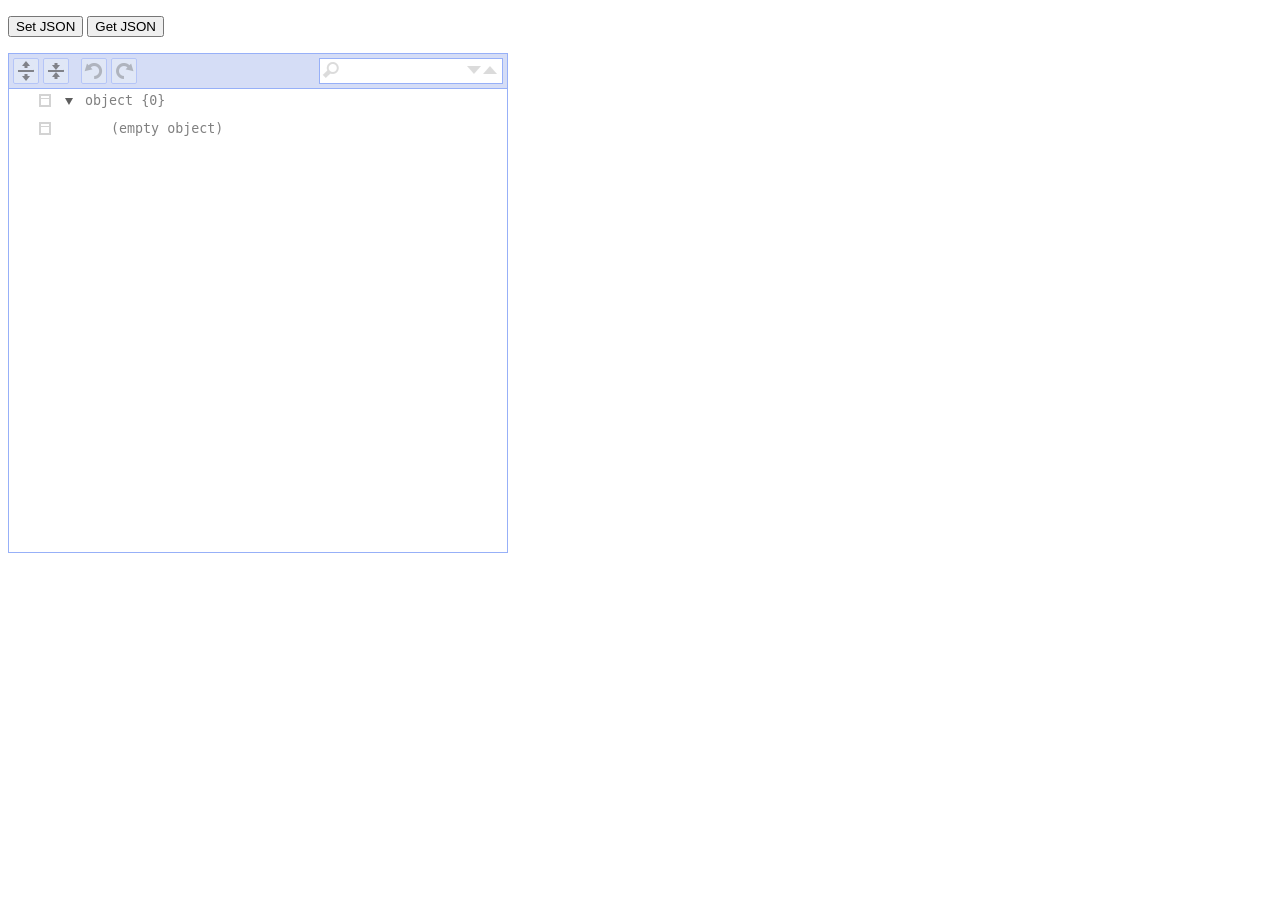
<file: nodejs/node_modules/jsoneditor/examples/01_basic_usage.html>
<!DOCTYPE HTML>
<html>
<head>
  <link rel="stylesheet" type="text/css" href="../jsoneditor.css">
  <script type="text/javascript" src="../jsoneditor.js"></script>
  <style type="text/css">
    #jsoneditor {
      width: 500px;
      height: 500px;
    }
  </style>
</head>
<body>
<p>
  <button id="setJSON">Set JSON</button>
  <button id="getJSON">Get JSON</button>
</p>
<div id="jsoneditor"></div>

<script type="text/javascript" >
  // create the editor
  var container = document.getElementById('jsoneditor');
  var editor = new jsoneditor.JSONEditor(container);

  // set json
  document.getElementById('setJSON').onclick = function () {
    var json = {
      'array': [1, 2, 3],
      'boolean': true,
      'null': null,
      'number': 123,
      'object': {'a': 'b', 'c': 'd'},
      'string': 'Hello World'
    };
    editor.set(json);
  };

  // get json
  document.getElementById('getJSON').onclick = function () {
    var json = editor.get();
    alert(JSON.stringify(json, null, 2));
  };
</script>
</body>
</html>
</file>
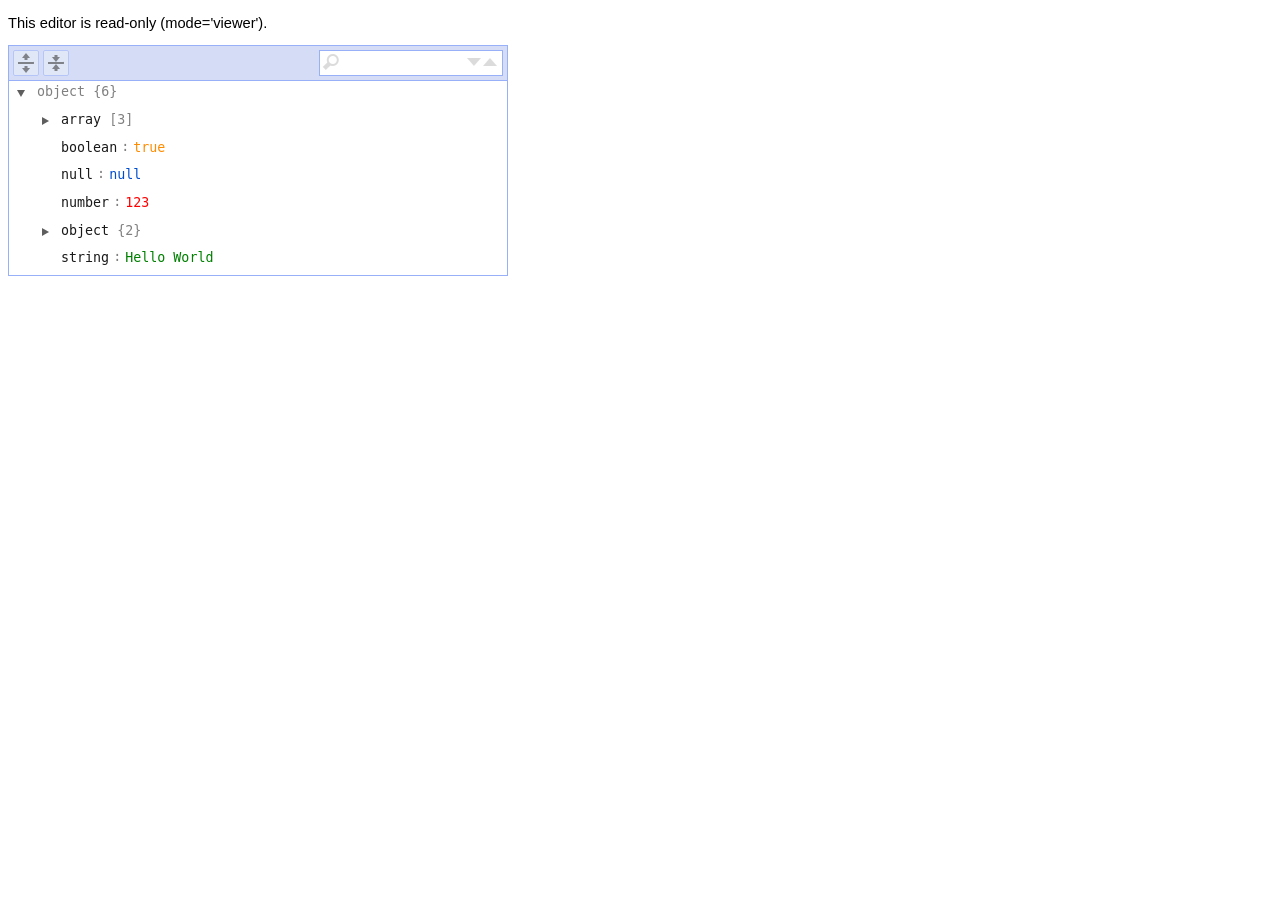
<file: nodejs/node_modules/jsoneditor/examples/02_viewer.html>
<!DOCTYPE HTML>
<html>
<head>
  <link rel="stylesheet" type="text/css" href="../jsoneditor.css">
  <script type="text/javascript" src="../jsoneditor.js"></script>
  <style type="text/css">
    body {
      font: 11pt arial;
    }
    #jsoneditor {
      width: 500px;
    }
  </style>
</head>
<body>
<p>
  This editor is read-only (mode='viewer').
</p>
<div id="jsoneditor"></div>

<script type="text/javascript" >
  var container = document.getElementById('jsoneditor');

  var options = {
    mode: 'view'
  };

  var json = {
    'array': [1, 2, 3],
    'boolean': true,
    'null': null,
    'number': 123,
    'object': {'a': 'b', 'c': 'd'},
    'string': 'Hello World'
  };

  var editor = new jsoneditor.JSONEditor(container, options, json);
</script>
</body>
</html>
</file>
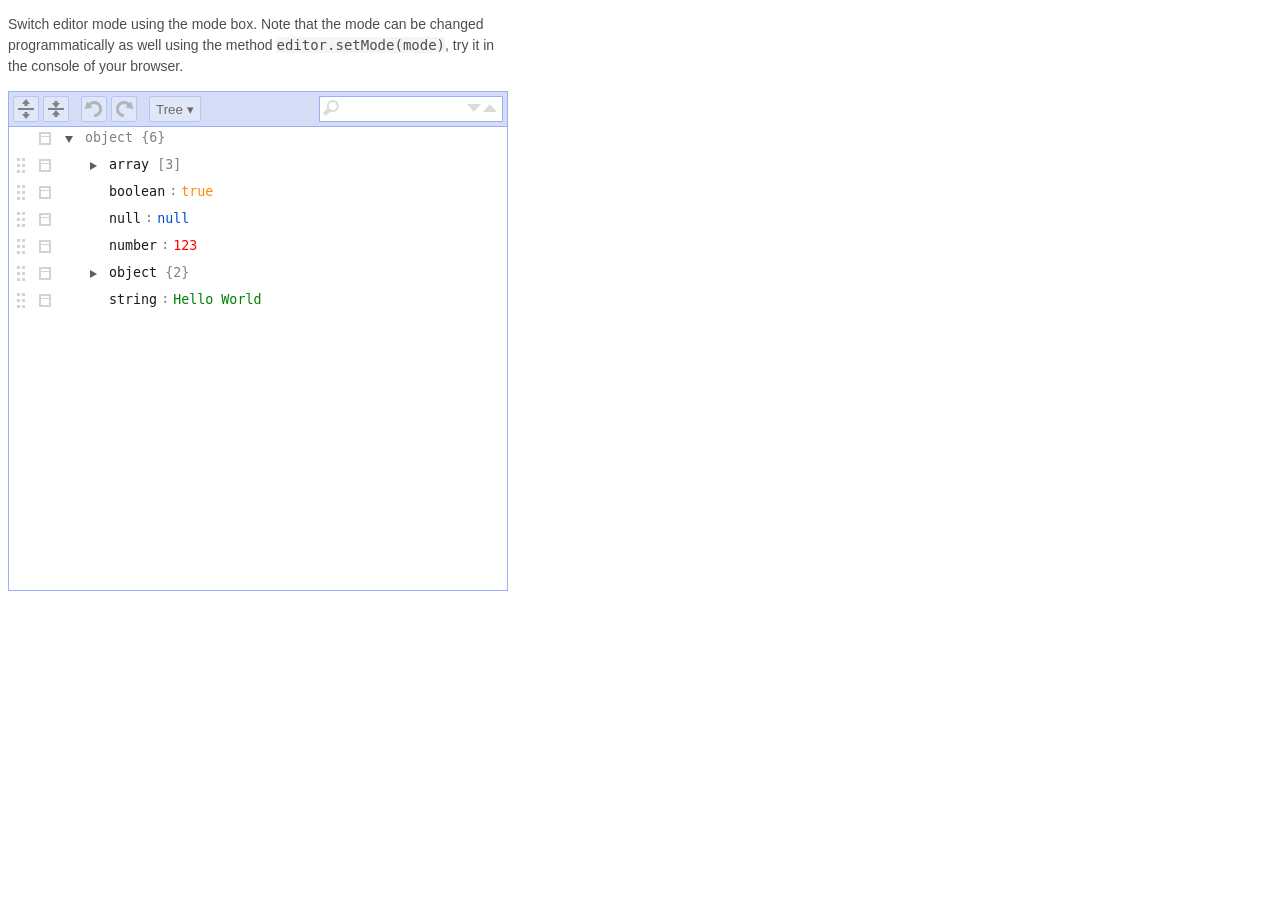
<file: nodejs/node_modules/jsoneditor/examples/03_switch_mode.html>
<!DOCTYPE HTML>
<html>
<head>
  <meta http-equiv="Content-Type" content="text/html;charset=utf-8">

  <!-- jsoneditor -->
  <link rel="stylesheet" type="text/css" href="../jsoneditor.css">
  <script type="text/javascript" src="../jsoneditor.js"></script>

  <!-- ace code editor -->
  <script type="text/javascript" src="../lib/ace/ace.js"></script>
  <script type="text/javascript" src="../lib/ace/mode-json.js"></script>
  <script type="text/javascript" src="../lib/ace/theme-textmate.js"></script>
  <script type="text/javascript" src="../lib/ace/theme-jsoneditor.js"></script>

  <!-- json lint -->
  <script type="text/javascript" src="../lib/jsonlint/jsonlint.js"></script>

  <style type="text/css">
    body {
      font: 10.5pt arial;
      color: #4d4d4d;
      line-height: 150%;
      width: 500px;
    }

    code {
      background-color: #f5f5f5;
    }

    #jsoneditor {
      width: 500px;
      height: 500px;
    }
  </style>
</head>
<body>

<p>
  Switch editor mode using the mode box.
  Note that the mode can be changed programmatically as well using the method
  <code>editor.setMode(mode)</code>, try it in the console of your browser.
</p>

<div id="jsoneditor"></div>

<script type="text/javascript" >
  var container = document.getElementById('jsoneditor');

  var options = {
    mode: 'tree',
    modes: ['code', 'form', 'text', 'tree', 'view'], // allowed modes
    error: function (err) {
      alert(err.toString());
    }
  };

  var json = {
    "array": [1, 2, 3],
    "boolean": true,
    "null": null,
    "number": 123,
    "object": {"a": "b", "c": "d"},
    "string": "Hello World"
  };

  var editor = new jsoneditor.JSONEditor(container, options, json);
</script>
</body>
</html>
</file>
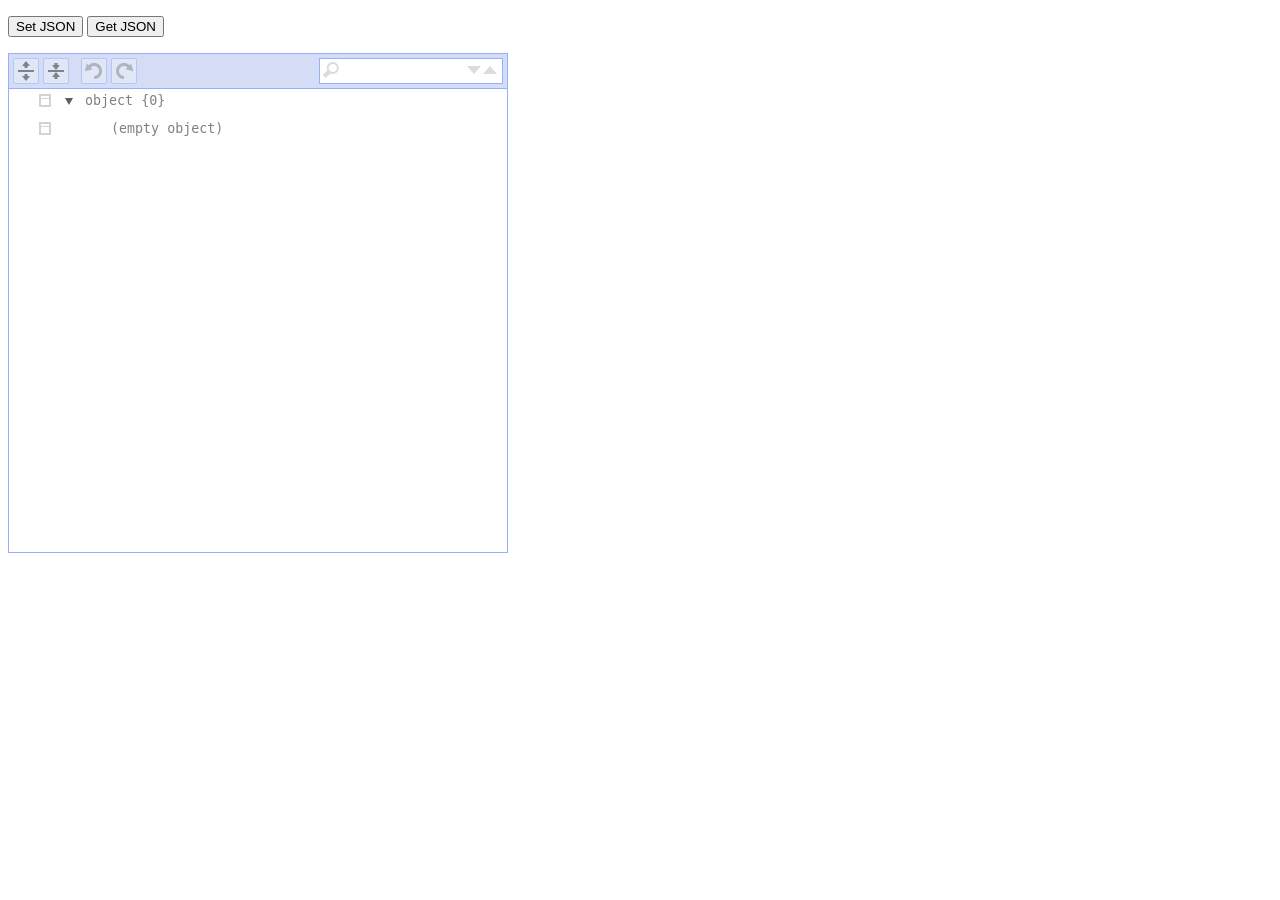
<file: nodejs/node_modules/jsoneditor/examples/requirejs_demo/requirejs_demo.html>
<!DOCTYPE HTML>
<html>
<head>
  <style type="text/css">
    #jsoneditor {
      width: 500px;
      height: 500px;
    }
  </style>
  <script data-main="scripts/main" src="scripts/require.js"></script>
</head>
<body>
<p>
  <button id="setJSON">Set JSON</button>
  <button id="getJSON">Get JSON</button>
</p>
<div id="jsoneditor"></div>
</body>
</html>
</file>
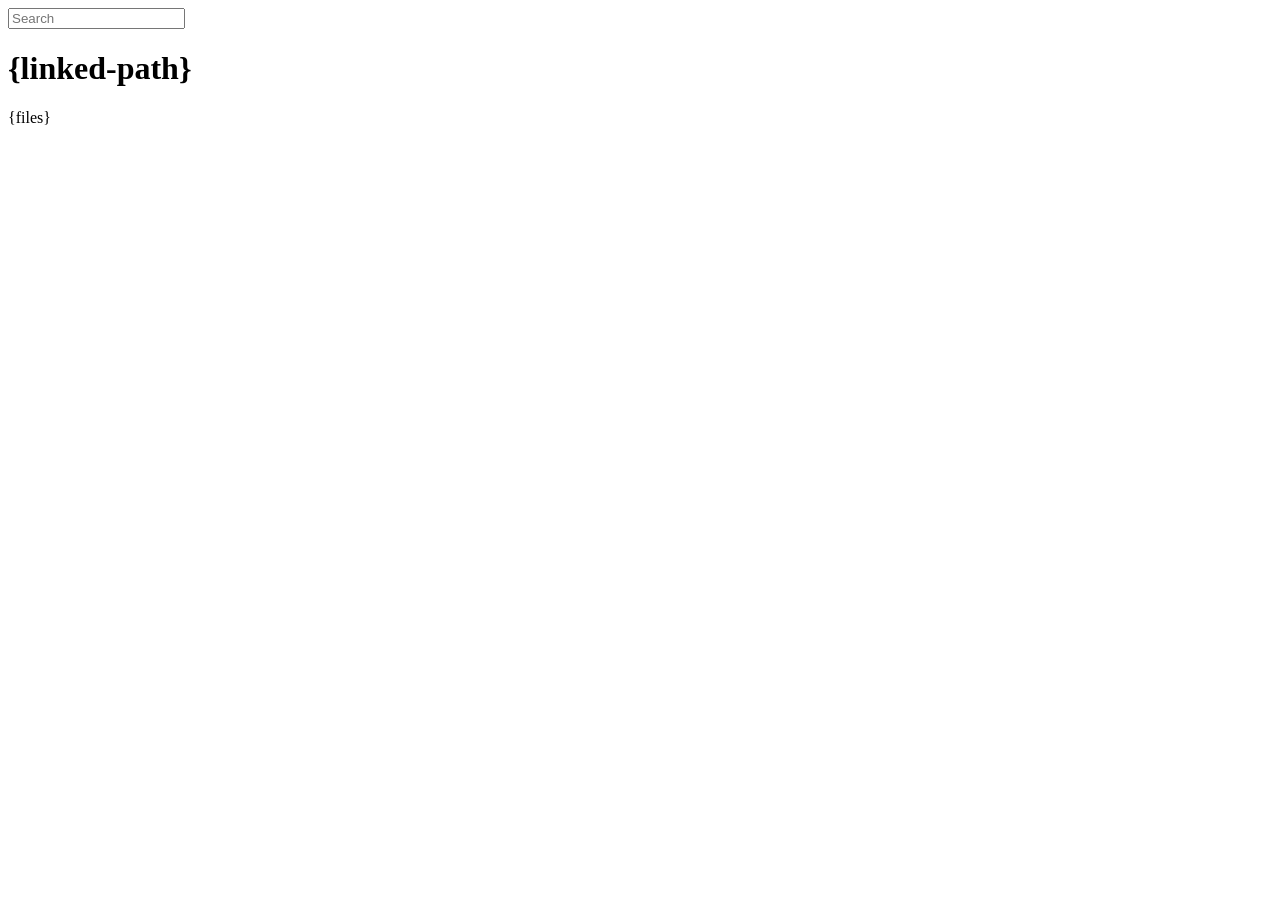
<file: nodejs/node_modules/express/node_modules/connect/lib/public/directory.html>
<!DOCTYPE html>
<html>
  <head>
    <meta charset='utf-8'> 
    <meta name="viewport" content="width=device-width, initial-scale=1.0, maximum-scale=1.0, user-scalable=no" />
    <title>listing directory {directory}</title>
    <style>{style}</style>
    <script>
      function $(id){
        var el = 'string' == typeof id
          ? document.getElementById(id)
          : id;

        el.on = function(event, fn){
          if ('content loaded' == event) {
            event = window.attachEvent ? "load" : "DOMContentLoaded";
          }
          el.addEventListener
            ? el.addEventListener(event, fn, false)
            : el.attachEvent("on" + event, fn);
        };

        el.all = function(selector){
          return $(el.querySelectorAll(selector));
        };

        el.each = function(fn){
          for (var i = 0, len = el.length; i < len; ++i) {
            fn($(el[i]), i);
          }
        };

        el.getClasses = function(){
          return this.getAttribute('class').split(/\s+/);
        };

        el.addClass = function(name){
          var classes = this.getAttribute('class');
          el.setAttribute('class', classes
            ? classes + ' ' + name
            : name);
        };

        el.removeClass = function(name){
          var classes = this.getClasses().filter(function(curr){
            return curr != name;
          });
          this.setAttribute('class', classes.join(' '));
        };

        return el;
      }

      function search() {
        var str = $('search').value
          , links = $('files').all('a');

        links.each(function(link){
          var text = link.textContent;

          if ('..' == text) return;
          if (str.length && ~text.indexOf(str)) {
            link.addClass('highlight');
          } else {
            link.removeClass('highlight');
          }
        });
      }

      $(window).on('content loaded', function(){
        $('search').on('keyup', search);
      });
    </script>
  </head>
  <body class="directory">
    <input id="search" type="text" placeholder="Search" autocomplete="off" />
    <div id="wrapper">
      <h1>{linked-path}</h1>
      {files}
    </div>
  </body>
</html>
</file>
<file: nodejs/node_modules/jsoneditor/jsoneditor.css>
.jsoneditor .field,
.jsoneditor .value,
.jsoneditor .readonly {
  border: 1px solid transparent;
  min-height: 16px;
  min-width: 32px;
  padding: 2px;
  margin: 1px;
  word-wrap: break-word;
  float: left;
}

/* adjust margin of p elements inside editable divs, needed for Opera, IE */
.jsoneditor .field p,
.jsoneditor .value p {
  margin: 0;
}

.jsoneditor .value {
  word-break: break-word;
}

.jsoneditor .readonly {
  min-width: 16px;
  color: gray;
}

.jsoneditor .empty {
  border-color: lightgray;
  border-style: dashed;
  border-radius: 2px;
}

.jsoneditor .field.empty {
  background-image: url('img/jsoneditor-icons.png');
  background-position: 0 -144px;
}

.jsoneditor .value.empty {
  background-image: url('img/jsoneditor-icons.png');
  background-position: -48px -144px;
}

.jsoneditor .value.url {
  color: green;
  text-decoration: underline;
}

.jsoneditor a.value.url:hover,
.jsoneditor a.value.url:focus {
  color: red;
}

.jsoneditor .separator {
  padding: 3px 0;
  vertical-align: top;
  color: gray;
}

.jsoneditor .field[contenteditable=true]:focus,
.jsoneditor .field[contenteditable=true]:hover,
.jsoneditor .value[contenteditable=true]:focus,
.jsoneditor .value[contenteditable=true]:hover,
.jsoneditor .field.highlight,
.jsoneditor .value.highlight {
  background-color: #FFFFAB;
  border: 1px solid yellow;
  border-radius: 2px;
}

.jsoneditor .field.highlight-active,
.jsoneditor .field.highlight-active:focus,
.jsoneditor .field.highlight-active:hover,
.jsoneditor .value.highlight-active,
.jsoneditor .value.highlight-active:focus,
.jsoneditor .value.highlight-active:hover {
  background-color: #ffee00;
  border: 1px solid #ffc700;
  border-radius: 2px;
}

.jsoneditor div.tree button {
  width: 24px;
  height: 24px;
  padding: 0;
  margin: 0;
  border: none;
  cursor: pointer;
  background: transparent url('img/jsoneditor-icons.png');
}

.jsoneditor div.tree button.collapsed {
  background-position: 0 -48px;
}

.jsoneditor div.tree button.expanded {
  background-position: 0 -72px;
}

.jsoneditor div.tree button.contextmenu {
  background-position: -48px -72px;
}

.jsoneditor div.tree button.contextmenu:hover,
.jsoneditor div.tree button.contextmenu:focus,
.jsoneditor div.tree button.contextmenu.selected {
  background-position: -48px -48px;
}

.jsoneditor div.tree *:focus {
  outline: none;
}

.jsoneditor div.tree button:focus {
  /* TODO: nice outline for buttons with focus
  outline: #97B0F8 solid 2px;
  box-shadow: 0 0 8px #97B0F8;
  */
  background-color: #f5f5f5;
  outline: #e5e5e5 solid 1px;
}

.jsoneditor div.tree button.invisible {
  visibility: hidden;
  background: none;
}

.jsoneditor {
  color: #1A1A1A;
  border: 1px solid #97B0F8;
  -moz-box-sizing: border-box;
  -webkit-box-sizing: border-box;
  box-sizing: border-box;

  width: 100%;
  height: 100%;
  overflow: auto;
  position: relative;
  padding: 0;
  line-height: 100%;
}


.jsoneditor div.tree table.tree {
  border-collapse: collapse;
  border-spacing: 0;
  width: 100%;
  margin: 0;
}

.jsoneditor div.outer {
  width: 100%;
  height: 100%;
  margin: -35px 0 0 0;
  padding: 35px 0 0 0;

  -moz-box-sizing: border-box;
  -webkit-box-sizing: border-box;
  box-sizing: border-box;

  overflow: hidden;
}

.jsoneditor div.tree {
  width: 100%;
  height: 100%;
  position: relative;
  overflow: auto;
}

.jsoneditor textarea.text {
  width: 100%;
  height: 100%;
  margin: 0;

  -moz-box-sizing: border-box;
  -webkit-box-sizing: border-box;
  box-sizing: border-box;

  border: none;
  background-color: white;
  resize: none;
}

.jsoneditor tr.highlight {
  background-color: #FFFFAB;
}

.jsoneditor div.tree button.dragarea {
  background: url('img/jsoneditor-icons.png') -72px -72px;
  cursor: move;
}

.jsoneditor div.tree button.dragarea:hover,
.jsoneditor div.tree button.dragarea:focus {
  background-position: -72px -48px;
}

.jsoneditor tr,
.jsoneditor th,
.jsoneditor td {
  padding: 0;
  margin: 0;
}

.jsoneditor td {
  vertical-align: top;
}

.jsoneditor td.tree {
  vertical-align: top;
}

.jsoneditor .field,
.jsoneditor .value,
.jsoneditor td,
.jsoneditor th,
.jsoneditor textarea {
  font-family: droid sans mono, monospace, courier new, courier, sans-serif;
  font-size: 10pt;
  color: #1A1A1A;
}


/* ContextMenu - main menu */

.jsoneditor-contextmenu {
  position: absolute;
  z-index: 99999;
}

.jsoneditor-contextmenu ul {
  position: relative;
  left: 0;
  top: 0;
  width: 124px;

  background: white;
  border: 1px solid #d3d3d3;
  box-shadow: 2px 2px 12px rgba(128, 128, 128, 0.3);

  list-style: none;
  margin: 0;
  padding: 0;
}

.jsoneditor-contextmenu ul li button {
  padding: 0;
  margin: 0;
  width: 124px;
  height: 24px;
  border: none;
  cursor: pointer;
  color: #4d4d4d;
  background: transparent;

  line-height: 26px;
  text-align: left;
}

/* Fix button padding in firefox */
.jsoneditor-contextmenu ul li button::-moz-focus-inner {
  padding: 0;
  border: 0;
}

.jsoneditor-contextmenu ul li button:hover,
.jsoneditor-contextmenu ul li button:focus {
  color: #1a1a1a;
  background-color: #f5f5f5;
  outline: none;
}

.jsoneditor-contextmenu ul li button.default {
  width: 92px;
}

.jsoneditor-contextmenu ul li button.expand {
  float: right;
  width: 32px;
  height: 24px;
  border-left: 1px solid #e5e5e5;
}

.jsoneditor-contextmenu div.icon {
  float: left;
  width: 24px;
  height: 24px;
  border: none;
  padding: 0;
  margin: 0;
  background-image: url('img/jsoneditor-icons.png');
}

.jsoneditor-contextmenu ul li button div.expand {
  float: right;
  width: 24px;
  height: 24px;
  padding: 0;
  margin: 0 4px 0 0;
  background: url('img/jsoneditor-icons.png') 0 -72px;
  opacity: 0.4;
}

.jsoneditor-contextmenu ul li button:hover div.expand,
.jsoneditor-contextmenu ul li button:focus div.expand,
.jsoneditor-contextmenu ul li.selected div.expand,
.jsoneditor-contextmenu ul li button.expand:hover div.expand,
.jsoneditor-contextmenu ul li button.expand:focus div.expand {
  opacity: 1;
}

.jsoneditor-contextmenu .separator {
  height: 0;
  border-top: 1px solid #e5e5e5;
  padding-top: 5px;
  margin-top: 5px;
}

.jsoneditor-contextmenu button.remove > .icon {
  background-position: -24px -24px;
}
.jsoneditor-contextmenu button.remove:hover > .icon,
.jsoneditor-contextmenu button.remove:focus > .icon {
  background-position: -24px 0;
}

.jsoneditor-contextmenu button.append > .icon {
  background-position: 0 -24px;
}
.jsoneditor-contextmenu button.append:hover > .icon,
.jsoneditor-contextmenu button.append:focus > .icon {
  background-position: 0 0;
}

.jsoneditor-contextmenu button.insert > .icon {
  background-position: 0 -24px;
}
.jsoneditor-contextmenu button.insert:hover > .icon,
.jsoneditor-contextmenu button.insert:focus > .icon {
  background-position: 0 0;
}

.jsoneditor-contextmenu button.duplicate > .icon {
  background-position: -48px -24px;
}
.jsoneditor-contextmenu button.duplicate:hover > .icon,
.jsoneditor-contextmenu button.duplicate:focus > .icon {
  background-position: -48px 0;
}

.jsoneditor-contextmenu button.sort-asc > .icon {
  background-position: -168px -24px;
}
.jsoneditor-contextmenu button.sort-asc:hover > .icon,
.jsoneditor-contextmenu button.sort-asc:focus > .icon {
  background-position: -168px 0;
}

.jsoneditor-contextmenu button.sort-desc > .icon {
  background-position: -192px -24px;
}
.jsoneditor-contextmenu button.sort-desc:hover > .icon,
.jsoneditor-contextmenu button.sort-desc:focus > .icon {
  background-position: -192px 0;
}

/* ContextMenu - sub menu */

.jsoneditor-contextmenu ul li .selected {
  background-color: #D5DDF6;
}

.jsoneditor-contextmenu ul li {
  overflow: hidden;
}

.jsoneditor-contextmenu ul li ul {
  display: none;
  position: relative;
  left: -10px;
  top: 0;

  border: none;
  box-shadow: inset 0 0 10px rgba(128, 128, 128, 0.5);
  padding: 0 10px;

  /* TODO: transition is not supported on IE8-9 */
  -webkit-transition: all 0.3s ease-out;
  -moz-transition: all 0.3s ease-out;
  -o-transition: all 0.3s ease-out;
  transition: all 0.3s ease-out;
}

.jsoneditor-contextmenu ul li.selected ul {
}

.jsoneditor-contextmenu ul li ul li button {
  padding-left: 24px;
}

.jsoneditor-contextmenu ul li ul li button:hover,
.jsoneditor-contextmenu ul li ul li button:focus {
  background-color: #f5f5f5;

}

.jsoneditor-contextmenu button.type-string > .icon {
  background-position: -144px -24px;
}
.jsoneditor-contextmenu button.type-string:hover > .icon,
.jsoneditor-contextmenu button.type-string:focus > .icon,
.jsoneditor-contextmenu button.type-string.selected > .icon{
  background-position: -144px 0;
}

.jsoneditor-contextmenu button.type-auto > .icon {
  background-position: -120px -24px;
}
.jsoneditor-contextmenu button.type-auto:hover > .icon,
.jsoneditor-contextmenu button.type-auto:focus > .icon,
.jsoneditor-contextmenu button.type-auto.selected > .icon {
  background-position: -120px 0;
}

.jsoneditor-contextmenu button.type-object > .icon {
  background-position: -72px -24px;
}
.jsoneditor-contextmenu button.type-object:hover > .icon,
.jsoneditor-contextmenu button.type-object:focus > .icon,
.jsoneditor-contextmenu button.type-object.selected > .icon{
  background-position: -72px 0;
}

.jsoneditor-contextmenu button.type-array > .icon {
  background-position: -96px -24px;
}
.jsoneditor-contextmenu button.type-array:hover > .icon,
.jsoneditor-contextmenu button.type-array:focus > .icon,
.jsoneditor-contextmenu button.type-array.selected > .icon{
  background-position: -96px 0;
}

.jsoneditor-contextmenu button.type-modes > .icon {
  background-image: none;
  width: 6px;
}


.jsoneditor .menu {
  width: 100%;
  height: 35px;
  padding: 2px;
  margin: 0;
  overflow: hidden;
  -moz-box-sizing: border-box;
  -webkit-box-sizing: border-box;
  box-sizing: border-box;

  color: #1A1A1A;
  background-color: #D5DDF6;
  border-bottom: 1px solid #97B0F8;
}

.jsoneditor .menu button {
  width: 26px;
  height: 26px;
  margin: 2px;
  padding: 0;
  border-radius: 2px;
  border: 1px solid #aec0f8;
  background: #e3eaf6 url('img/jsoneditor-icons.png');
  color: #4D4D4D;
  opacity: 0.8;

  font-family: arial, sans-serif;
  font-size: 10pt;

  float: left;
}

.jsoneditor .menu button:hover {
  background-color: #f0f2f5;
}
.jsoneditor .menu button:active {
  background-color: #ffffff;
}
.jsoneditor .menu button:disabled {
  background-color: #e3eaf6;
}

.jsoneditor .menu button.collapse-all {
  background-position: 0 -96px;
}
.jsoneditor .menu button.expand-all {
  background-position: 0 -120px;
}
.jsoneditor .menu button.undo {
  background-position: -24px -96px;
}
.jsoneditor .menu button.undo:disabled {
  background-position: -24px -120px;
}
.jsoneditor .menu button.redo {
  background-position: -48px -96px;
}
.jsoneditor .menu button.redo:disabled {
  background-position: -48px -120px;
}
.jsoneditor .menu button.compact {
  background-position: -72px -96px;
}
.jsoneditor .menu button.format {
  background-position: -72px -120px;
}

.jsoneditor .menu button.modes {
  background-image: none;
  width: auto;
  padding-left: 6px;
  padding-right: 6px;
}

.jsoneditor .menu button.separator {
  margin-left: 10px;
}

.jsoneditor .menu a {
  font-family: arial, sans-serif;
  font-size: 10pt;
  color: #97B0F8;
  vertical-align: middle;
}

.jsoneditor .menu a:hover {
  color: red;
}

.jsoneditor .menu a.poweredBy {
  font-size: 8pt;
  position: absolute;
  right: 0;
  top: 0;
  padding: 10px;
}

/* TODO: css for button:disabled is not supported by IE8 */


.jsoneditor .search input,
.jsoneditor .search .results {
  font-family: arial, sans-serif;
  font-size: 10pt;
  color: #1A1A1A;
}

.jsoneditor .search {
  position: absolute;
  right: 2px;
  top: 2px;
}

.jsoneditor .search .frame {
  border: 1px solid #97B0F8;
  background-color: white;
  padding: 0 2px;
  margin: 0;
}

.jsoneditor .search .frame table {
  border-collapse: collapse;
}

.jsoneditor .search input {
  width: 120px;
  border: none;
  outline: none;
  margin: 1px;
}

.jsoneditor .search .results {
  color: #4d4d4d;
  padding-right: 5px;
  line-height: 24px;
}

.jsoneditor .search button {
  width: 16px;
  height: 24px;
  padding: 0;
  margin: 0;
  border: none;
  background: url('img/jsoneditor-icons.png');
  vertical-align: top;
}

.jsoneditor .search button:hover {
  background-color: transparent;
}

.jsoneditor .search button.refresh {
  width: 18px;
  background-position: -99px -73px;
}

.jsoneditor .search button.next {
  cursor: pointer;
  background-position: -124px -73px;
}
.jsoneditor .search button.next:hover {
  background-position: -124px -49px;
}

.jsoneditor .search button.previous {
  cursor: pointer;
  background-position: -148px -73px;
  margin-right: 2px;
}
.jsoneditor .search button.previous:hover {
  background-position: -148px -49px;
}
</file>
